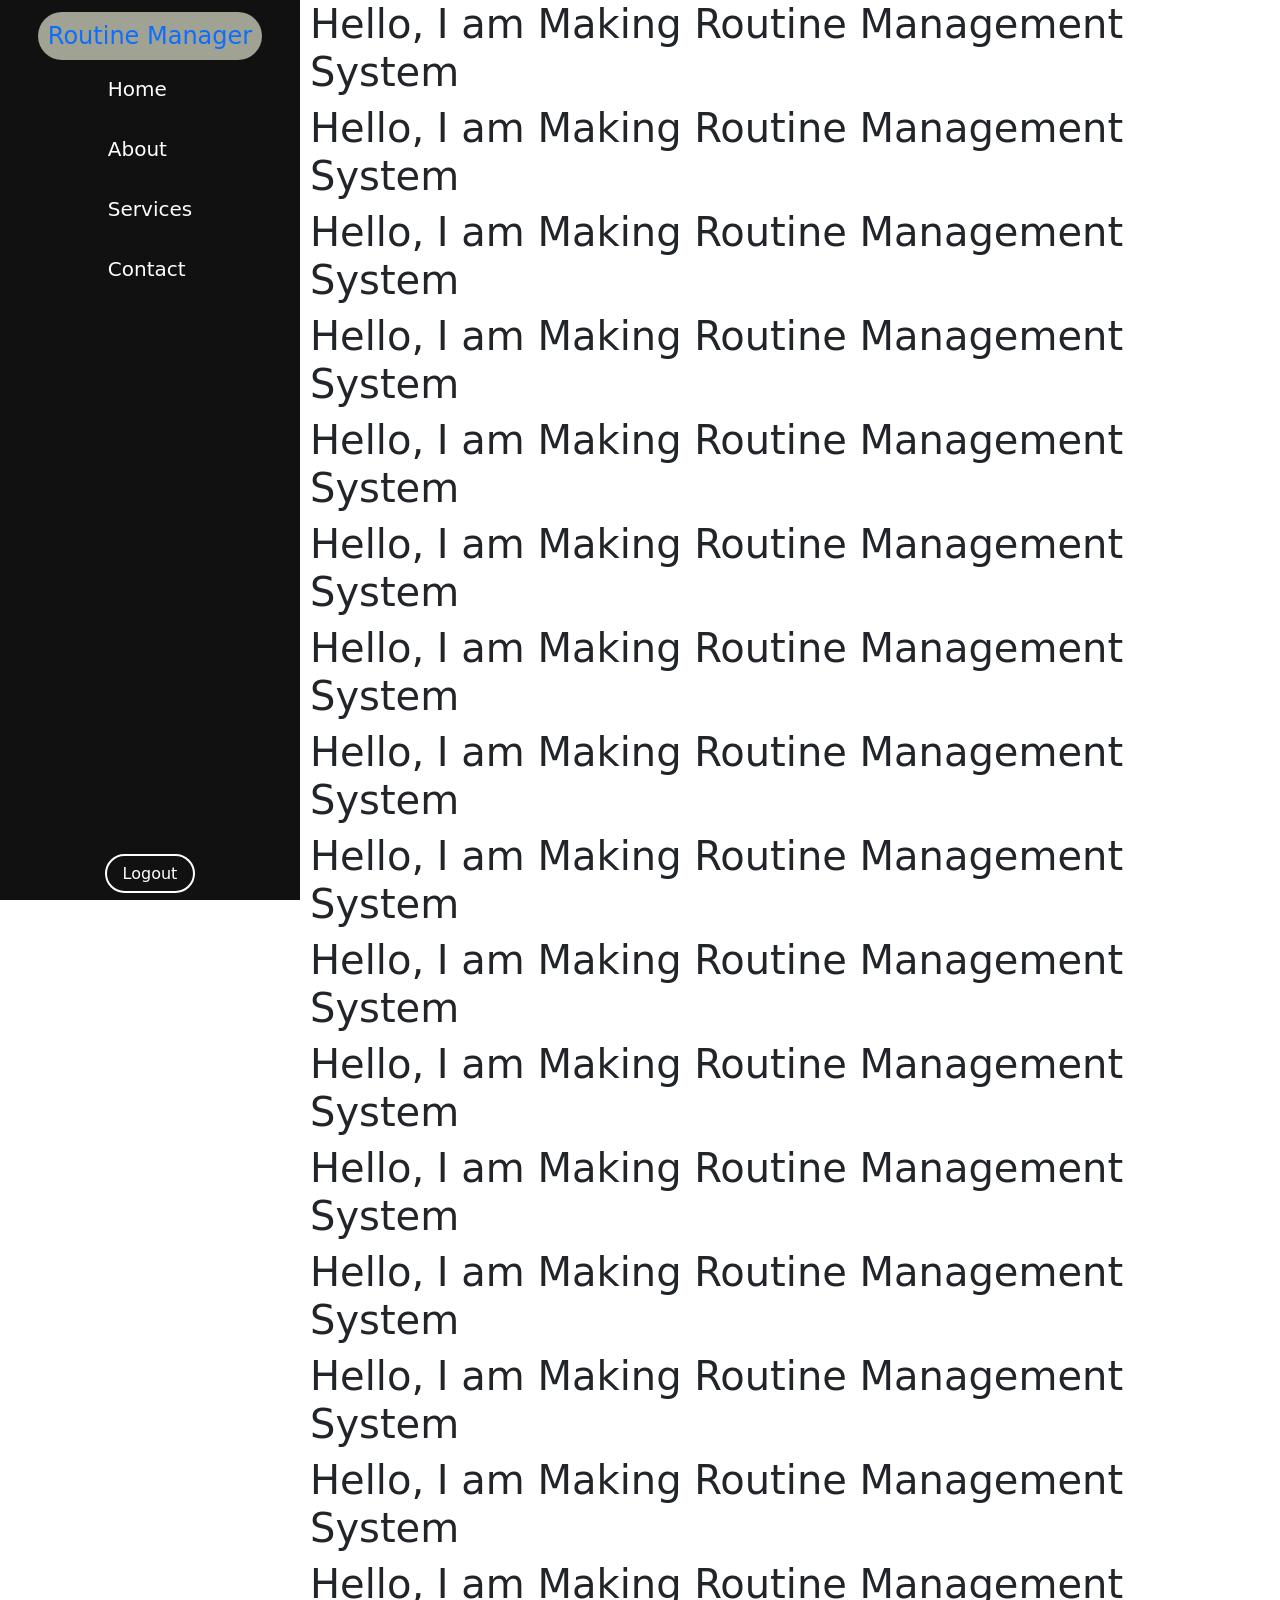
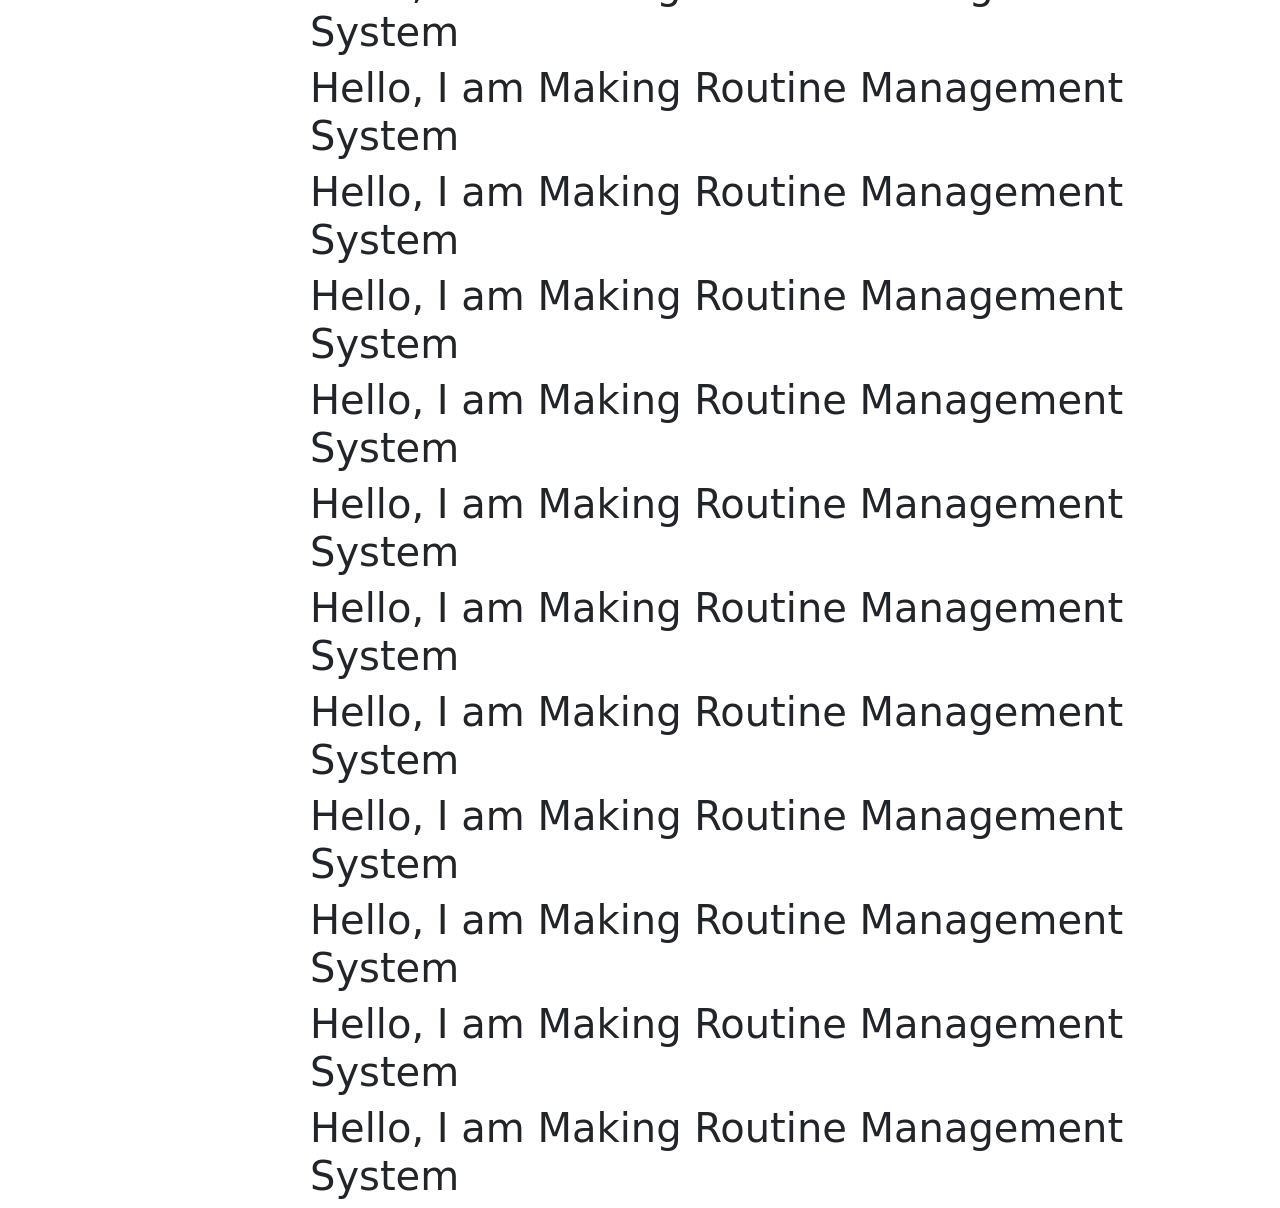
<file: Frontend/index.html>
<!DOCTYPE html>
<html lang="en" xmlns:th="http://www.thymeleaf.org">
  <head>
    <meta charset="utf-8" />
    <meta name="viewport" content="width=device-width, initial-scale=1" />
    <title>Bootstrap demo</title>
    <link
      href="https://cdn.jsdelivr.net/npm/bootstrap@5.3.1/dist/css/bootstrap.min.css"
      rel="stylesheet"
      integrity="sha384-4bw+/aepP/YC94hEpVNVgiZdgIC5+VKNBQNGCHeKRQN+PtmoHDEXuppvnDJzQIu9"
      crossorigin="anonymous"
    />
    <link rel="stylesheet" href="style.css" />
    <link
      rel="stylesheet"
      href="https://unpkg.com/bootstrap@5.3.0/dist/css/bootstrap.min.css"
    />
  </head>

  <body>
    <div class="outermost_container">
      <!-- ------------------------------------------NAVBAR--------------------------------------------- -->

      <nav class="navbar">
        <div class="logo">
          <li><a href="#">Routine Manager</a></li>
        </div>
        <ul class="nav-links">
          <li><a href="#">Home</a></li>
          <li><a href="#">About</a></li>
          <li><a href="#">Services</a></li>
          <li><a href="#">Contact</a></li>
        </ul>
        <div class="nav-buttons">
          <a href="#" class="login-button">Logout</a>
        </div>
      </nav>
      <!-- ------------------------------------------NAVBAR--------------------------------------------- -->
    </div>
    <div class="container_right_side_of_page">
      <h1>Hello, I am Making Routine Management System</h1>
      <h1>Hello, I am Making Routine Management System</h1>
      <h1>Hello, I am Making Routine Management System</h1>
      <h1>Hello, I am Making Routine Management System</h1>
      <h1>Hello, I am Making Routine Management System</h1>
      <h1>Hello, I am Making Routine Management System</h1>
      <h1>Hello, I am Making Routine Management System</h1>
      <h1>Hello, I am Making Routine Management System</h1>
      <h1>Hello, I am Making Routine Management System</h1>
      <h1>Hello, I am Making Routine Management System</h1>
      <h1>Hello, I am Making Routine Management System</h1>
      <h1>Hello, I am Making Routine Management System</h1>
      <h1>Hello, I am Making Routine Management System</h1>
      <h1>Hello, I am Making Routine Management System</h1>
      <h1>Hello, I am Making Routine Management System</h1>
      <h1>Hello, I am Making Routine Management System</h1>
      <h1>Hello, I am Making Routine Management System</h1>
      <h1>Hello, I am Making Routine Management System</h1>
      <h1>Hello, I am Making Routine Management System</h1>
      <h1>Hello, I am Making Routine Management System</h1>
      <h1>Hello, I am Making Routine Management System</h1>
      <h1>Hello, I am Making Routine Management System</h1>
      <h1>Hello, I am Making Routine Management System</h1>
      <h1>Hello, I am Making Routine Management System</h1>
      <h1>Hello, I am Making Routine Management System</h1>
      <h1>Hello, I am Making Routine Management System</h1>
      <h1>Hello, I am Making Routine Management System</h1>
    </div>
  </body>
</html>
</file>
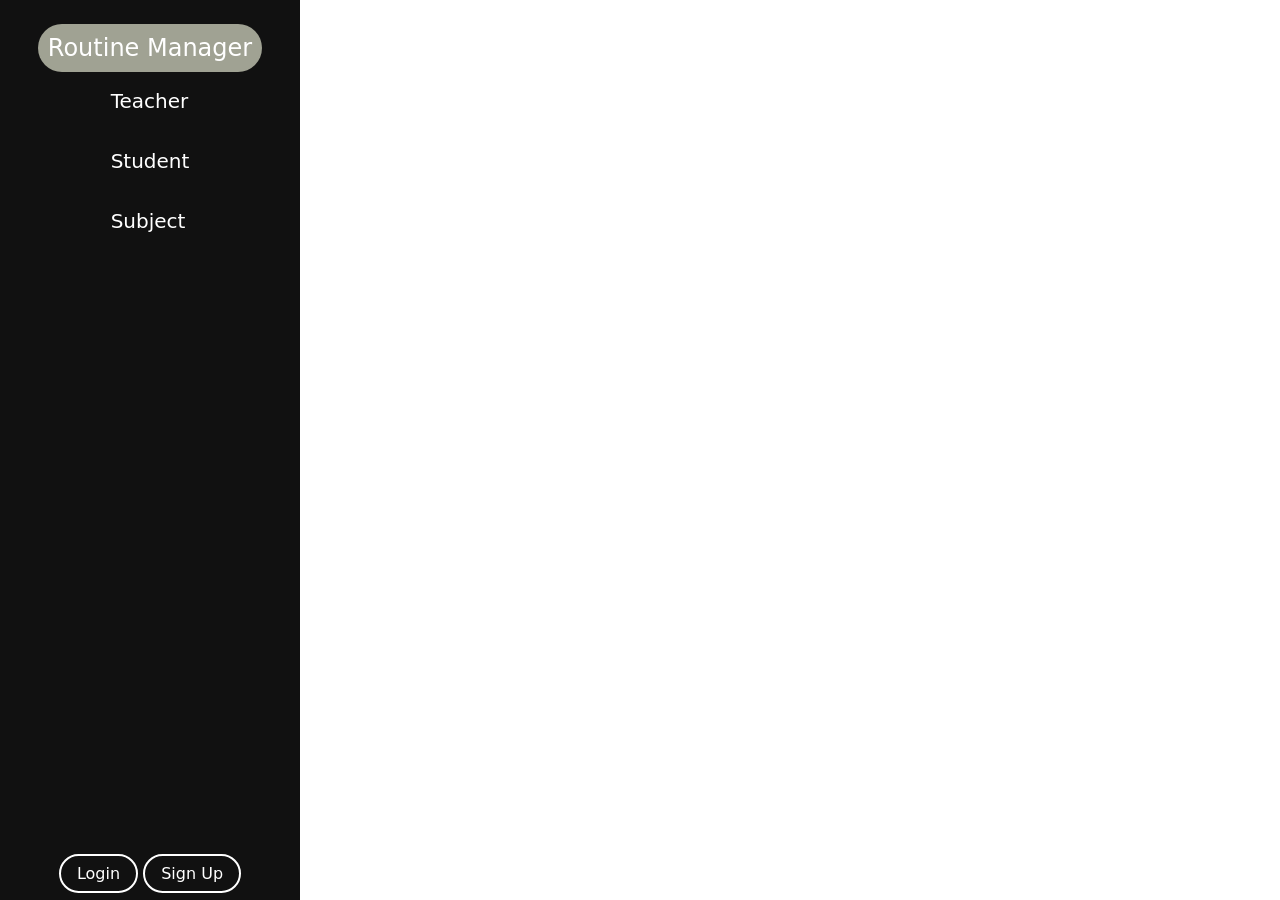
<file: Frontend/student.html>
<!DOCTYPE html>
<html lang="en" xmlns:th="http://www.thymeleaf.org">

<head>
    <meta charset="utf-8" />
    <meta name="viewport" content="width=device-width, initial-scale=1" />
    <title>Bootstrap demo</title>
    <link href="https://cdn.jsdelivr.net/npm/bootstrap@5.3.1/dist/css/bootstrap.min.css" rel="stylesheet"
          integrity="sha384-4bw+/aepP/YC94hEpVNVgiZdgIC5+VKNBQNGCHeKRQN+PtmoHDEXuppvnDJzQIu9" crossorigin="anonymous" />
    <link rel="stylesheet" href="style.css">
</head>

<body>
<nav class="navbar">
    <div class="logo">
        <li><a th:href="@{/routine}" >Routine Manager</a></li>
    </div>
    <ul class="nav-links">
        <li><a th:href="@{/teacher}">Teacher</a></li>
        <li><a href="#">Student</a></li>
        <li><a th:href="@{/subjects}">Subject</a></li>
    </ul>
    <div class="nav-buttons">
        <a href="#" class="login-button">Login</a>
        <a href="#" class="signup-button">Sign Up</a>
    </div>
</nav>
<div class="container">
    <div class="routine-system">
        <h2>STUDENT</h2>
        <p>Welcome to our STUDENT Management System. This system helps you organize and manage your daily routines
            effectively. Plan your day, stay on track, and boost productivity!</p>
        <button>Get Started</button>
    </div>
    <div class="routine-system">
        <h2>STUDENT</h2>
        <p>Welcome to our STUDENT Management System. This system helps you organize and manage your daily routines
            effectively. Plan your day, stay on track, and boost productivity!</p>
        <button>Get Started</button>
    </div>
    <div class="routine-system">
        <h2>STUDENT</h2>
        <p>Welcome to our STUDENT Management System. This system helps you organize and manage your daily routines
            effectively. Plan your day, stay on track, and boost productivity!</p>
        <button>Get Started</button>
    </div>

</div>
<div class="container">
    <div class="routine-system">
        <h2>TEACHER Management System</h2>
        <p>Welcome to our STUDENT Management System. This system helps you organize and manage your daily routines
            effectively. Plan your day, stay on track, and boost productivity!</p>
        <button>Get Started</button>
    </div>
    <div class="routine-system">
        <h2>TEACHER Management System</h2>
        <p>Welcome to our STUDENT Management System. This system helps you organize and manage your daily routines
            effectively. Plan your day, stay on track, and boost productivity!</p>
        <button>Get Started</button>
    </div>
    <div class="routine-system">
        <h2>Routine Management System</h2>
        <p>Welcome to our STUDENT Management System. This system helps you organize and manage your daily routines
            effectively. Plan your day, stay on track, and boost productivity!</p>
        <button>Get Started</button>
    </div>

</div>
</body>

</html>
</file>
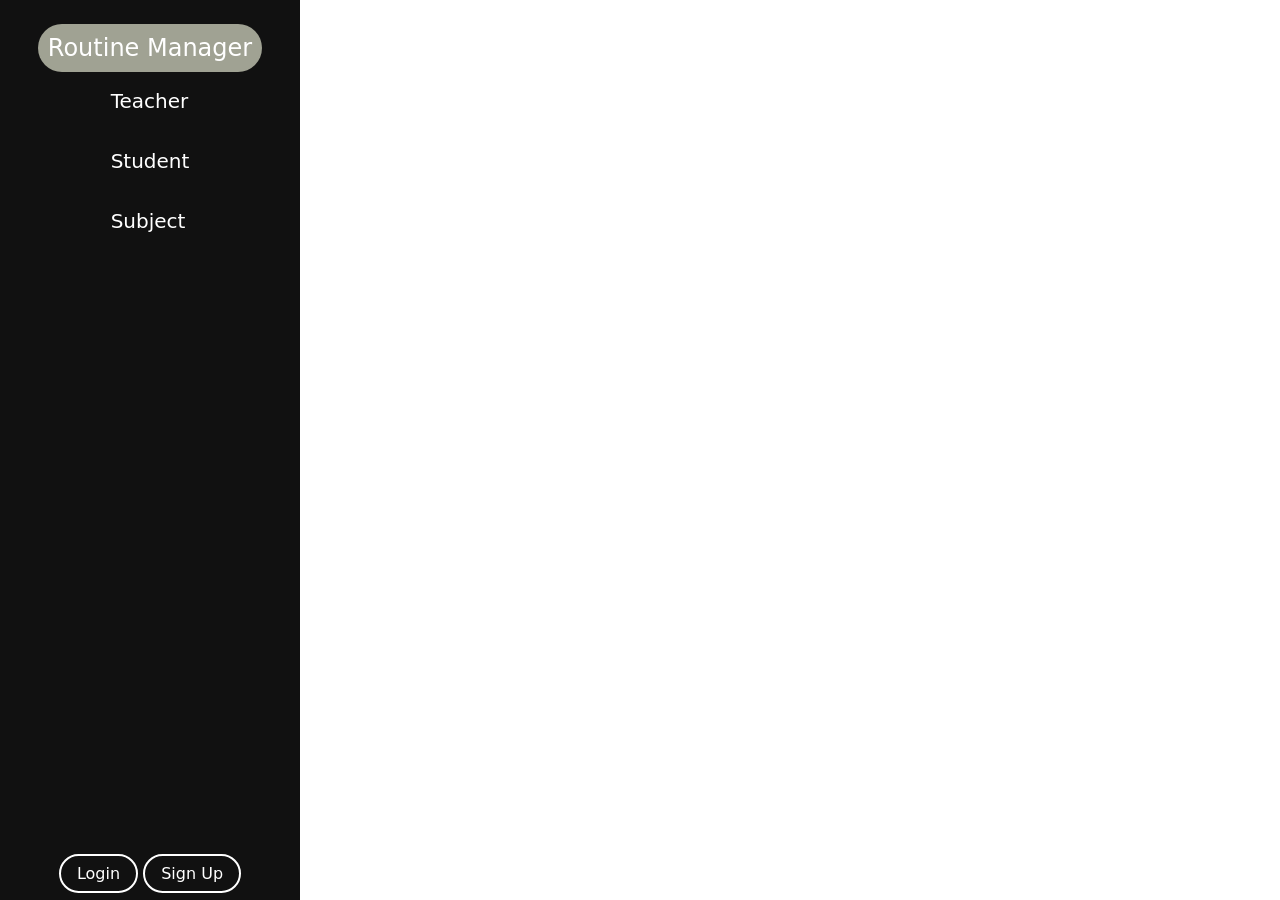
<file: Frontend/subjects.html>
<!DOCTYPE html>
<html lang="en" xmlns:th="http://www.thymeleaf.org">

<head>
    <meta charset="utf-8" />
    <meta name="viewport" content="width=device-width, initial-scale=1" />
    <title>Bootstrap demo</title>
    <link href="https://cdn.jsdelivr.net/npm/bootstrap@5.3.1/dist/css/bootstrap.min.css" rel="stylesheet"
          integrity="sha384-4bw+/aepP/YC94hEpVNVgiZdgIC5+VKNBQNGCHeKRQN+PtmoHDEXuppvnDJzQIu9" crossorigin="anonymous" />
    <link rel="stylesheet" href="style.css">
</head>

<body>
<nav class="navbar">
    <div class="logo">
        <li><a  th:href = "@{/routine}">Routine Manager</a></li>
    </div>
    <ul class="nav-links">
        <li><a th:href="@{/teacher}">Teacher</a></li>
        <li><a th:href="@{/student}">Student</a></li>
        <li><a href="#" >Subject</a></li>
    </ul>
    <div class="nav-buttons">
        <a href="#" class="login-button">Login</a>
        <a href="#" class="signup-button">Sign Up</a>
    </div>
</nav>
<div class="container">
    <div class="routine-system">
        <h2>SUBJECT Management System</h2>
        <p>Welcome to our SUBJECT Management System. This system helps you organize and manage your daily routines
            effectively. Plan your day, stay on track, and boost productivity!</p>
        <button>Get Started</button>
    </div>
    <div class="routine-system">
        <h2>SUBJECT Management System</h2>
        <p>Welcome to our SUBJECT Management System. This system helps you organize and manage your daily routines
            effectively. Plan your day, stay on track, and boost productivity!</p>
        <button>Get Started</button>
    </div>
    <div class="routine-system">
        <h2>SUBJECT Management System</h2>
        <p>Welcome to our SUBJECT Management System. This system helps you organize and manage your daily routines
            effectively. Plan your day, stay on track, and boost productivity!</p>
        <button>Get Started</button>
    </div>

</div>
<div class="container">
    <div class="routine-system">
        <h2>SUBJECT Management System</h2>
        <p>Welcome to our SUBJECT Management System. This system helps you organize and manage your daily routines
            effectively. Plan your day, stay on track, and boost productivity!</p>
        <button>Get Started</button>
    </div>
    <div class="routine-system">
        <h2>SUBJECT Management System</h2>
        <p>Welcome to our SUBJECT Management System. This system helps you organize and manage your daily routines
            effectively. Plan your day, stay on track, and boost productivity!</p>
        <button>Get Started</button>
    </div>
    <div class="routine-system">
        <h2>SUBJECT Management System</h2>
        <p>Welcome to our SUBJECT Management System. This system helps you organize and manage your daily routines
            effectively. Plan your day, stay on track, and boost productivity!</p>
        <button>Get Started</button>
    </div>

</div>
</body>

</html>
</file>
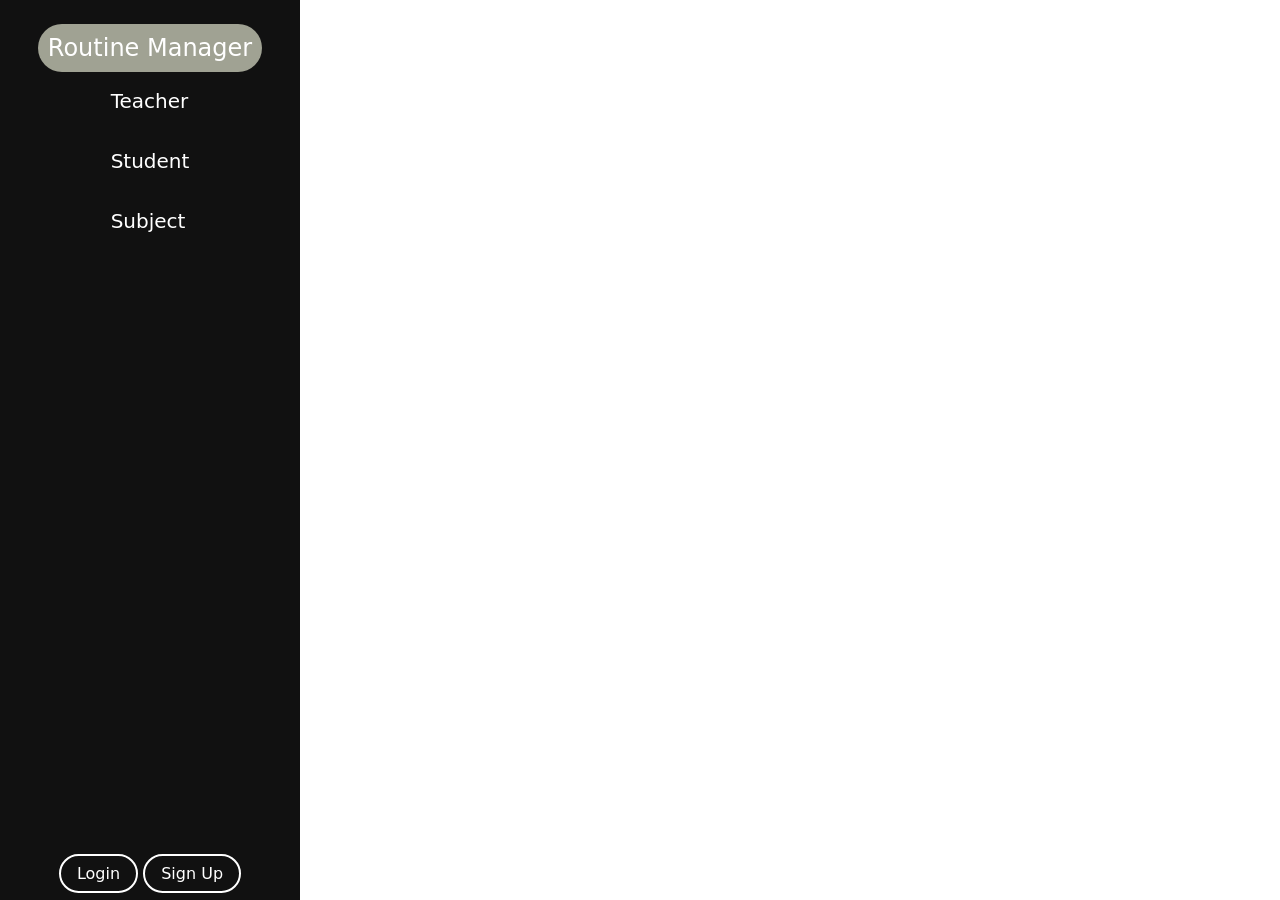
<file: Frontend/teacher.html>
<!DOCTYPE html>
<html lang="en" xmlns:th="http://www.thymeleaf.org">

<head>
    <meta charset="utf-8" />
    <meta name="viewport" content="width=device-width, initial-scale=1" />
    <title>Bootstrap demo</title>
    <link href="https://cdn.jsdelivr.net/npm/bootstrap@5.3.1/dist/css/bootstrap.min.css" rel="stylesheet"
          integrity="sha384-4bw+/aepP/YC94hEpVNVgiZdgIC5+VKNBQNGCHeKRQN+PtmoHDEXuppvnDJzQIu9" crossorigin="anonymous" />
    <link rel="stylesheet" href="style.css">
</head>

<body>
<nav class="navbar">
    <div class="logo">
        <li><a th:href="@{/routine}" >Routine Manager</a></li>
    </div>
    <ul class="nav-links">
        <li><a href="#" >Teacher</a></li>
        <li><a th:href="@{/student}">Student</a></li>
        <li><a th:href="@{/subjects}">Subject</a></li>
    </ul>
    <div class="nav-buttons">
        <a href="#" class="login-button">Login</a>
        <a href="#" class="signup-button">Sign Up</a>
    </div>
</nav>
<div class="container">
    <div class="routine-system">
        <h2>TEACHER Management System</h2>
        <p>Welcome to our TEACHER Management System. This system helps you organize and manage your daily routines
            effectively. Plan your day, stay on track, and boost productivity!</p>
        <button>Get Started</button>
    </div>
    <div class="routine-system">
        <h2>TEACHER Management System</h2>
        <p>Welcome to our TEACHER Management System. This system helps you organize and manage your daily routines
            effectively. Plan your day, stay on track, and boost productivity!</p>
        <button>Get Started</button>
    </div>
    <div class="routine-system">
        <h2>TEACHER Management System</h2>
        <p>Welcome to our TEACHER Management System. This system helps you organize and manage your daily routines
            effectively. Plan your day, stay on track, and boost productivity!</p>
        <button>Get Started</button>
    </div>

</div>
<div class="container">
    <div class="routine-system">
        <h2>TEACHER Management System</h2>
        <p>Welcome to our TEACHER Management System. This system helps you organize and manage your daily routines
            effectively. Plan your day, stay on track, and boost productivity!</p>
        <button>Get Started</button>
    </div>
    <div class="routine-system">
        <h2>TEACHER Management System</h2>
        <p>Welcome to our TEACHER Management System. This system helps you organize and manage your daily routines
            effectively. Plan your day, stay on track, and boost productivity!</p>
        <button>Get Started</button>
    </div>
    <div class="routine-system">
        <h2>TEACHER Management System</h2>
        <p>Welcome to our TEACHER Management System. This system helps you organize and manage your daily routines
            effectively. Plan your day, stay on track, and boost productivity!</p>
        <button>Get Started</button>
    </div>

</div>
</body>

</html>
</file>
<file: Frontend/style.css>
body{
    margin: 0;
    padding: 0;
    color: white;
}

/* Outer Container */
.outermost_container {
    display: flex;
}
/* Navbar Styles */
.navbar {
    background-color: #2e2d2e;
    display: flex;
    flex-direction: column;
    align-items: center;
    position: fixed !important;
    height: 100%; 
    width: 300px; 
    z-index: 1;
    top: 0; 
    left: 0;
    background-color: #111; /* Black */
    overflow-x: hidden; /* Disable horizontal scroll */
    padding-top: 20px; /* Optional: Add some padding for better aesthetics */
}

/* Logo Styles */
.logo {
    list-style: none;
    margin: 10px 0 20px;
}

.logo li a {
    font-size: 24px;
    text-decoration: none;
    background-color: #a0a293;
    padding: 10px;
    margin: 4px;
    white-space: nowrap;
    border-radius: 50px;
}

/* Navigation Links */
.nav-links {
    list-style: none;
    display: flex;
    flex-direction: column;
    margin: 0;
    padding: 0;
}

.nav-links li {
    margin-bottom: 30px;
}

.nav-links li a {
    text-decoration: none;
    font-size: 20px;
    color: #fff;
    padding: 5px 10px;
    border-radius: 5px;
    position: relative;
}

.nav-links li a:hover {
    color: rgb(3, 3, 251);
}

.nav-links li a::after {
    content: "";
    position: absolute;
    bottom: -3px;
    left: 50%;
    transform: translateX(-50%) scaleX(0);
    width: 100%;
    height: 3px;
    background-color: rgb(4, 4, 237);
    transition: transform 0.3s ease;
}

.nav-links li a:hover::after {
    transform: translateX(-50%) scaleX(1);
}

.nav-links li a.active {
    border-bottom: 3px solid blue;
}

/* Navigation Buttons */
.nav-buttons {
    margin-top: auto;
    margin-bottom: 6px;
}

.nav-buttons a {
    text-decoration: none;
    color: #fff;
    padding: 8px 16px;
    border: 2px solid #fff;
    border-radius: 30px;
    margin-bottom: 10px;
}

.nav-buttons a:hover {
    background-color: #fff;
    color: #1a241c;
}

/* Additional styles for beautiful design on the right side */
.container_right_side_of_page {
    /* Add your container styles here */
    margin-left: 300px;
    padding: 0px 10px;
}

/* Additional styles for responsive design */
@media screen and (max-width: 1024px) {
    .navbar {
        width: 20%;
    }
    .nav-links li {
        margin-bottom: 30px;
    }
    .logo {
        margin-bottom: 20px;
    }
}

@media screen and (max-width: 768px) {
    .navbar {
        justify-content: flex-start;
        padding: 0;
        width: 20%; /* Set the width of the navbar to 20% in smaller screens */
    }
    .nav-links {
        flex-direction: column;
    }
    .nav-links li {
        margin-bottom: 30px;
    }
    .logo {
        margin-bottom: 20px;
    }
}

@media screen and (max-width: 576px) {
    .nav-links {
        flex-wrap: wrap;
    }
    .nav-links li {
        margin-bottom: 20px;
    }
    .logo {
        margin-bottom: 20px;
    }
}
</file>
